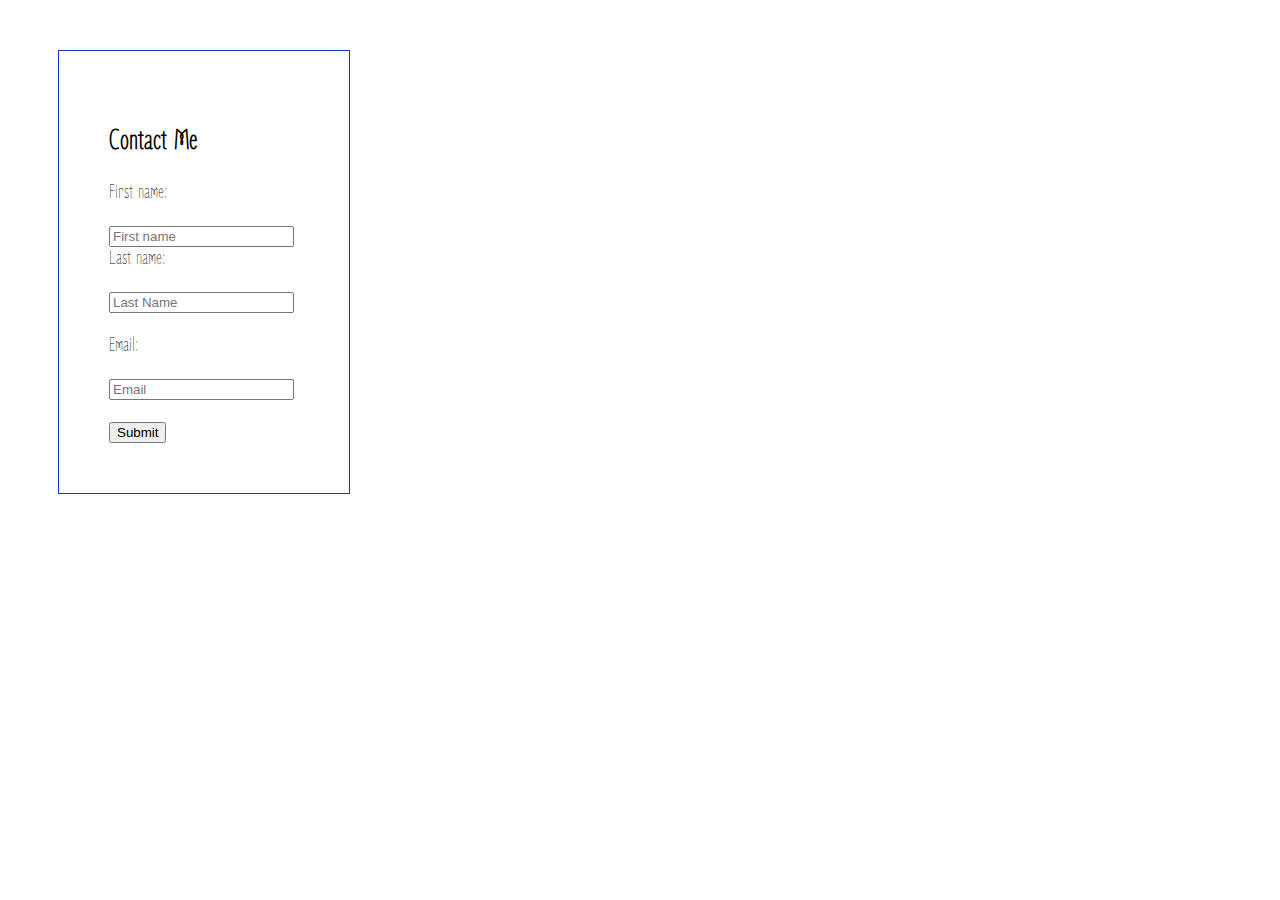
<file: css form/indexform.html>
<!DOCTYPE html>
<html>

<body>
  <link rel="stylesheet"
  href="styleform.css">
  <link href="https://fonts.googleapis.com/css2?family=Zen+Loop&display=swap" rel="stylesheet">

<form>
<h2> Contact Me </h2>


  <label for="fname">First name:</label><br>
  <input type="text" id="fname" name="fname" placeholder="First name"><br>
  <label for="lname">Last name:</label><br>
  <input type="text" id="lname" name="lname" placeholder="Last Name"><br><br>
  <label for="Email">Email:</label><br>
  <input type="text" id="Email" name="Email"placeholder="Email"><br><br>

  <input type="submit" value="Submit">
</form> 


</body>
</html>
</file>
<file: css form/styleform.css>
form {
width: 015%;
border:1px solid rgb(26, 53, 207);
margin: 50px;
padding: 50px;
font-family: 'Zen Loop', cursive;
font-size: larger;
}
label {
    font-size: 20px;
    display:block;
    width: 100%;
    
    }
</file>
